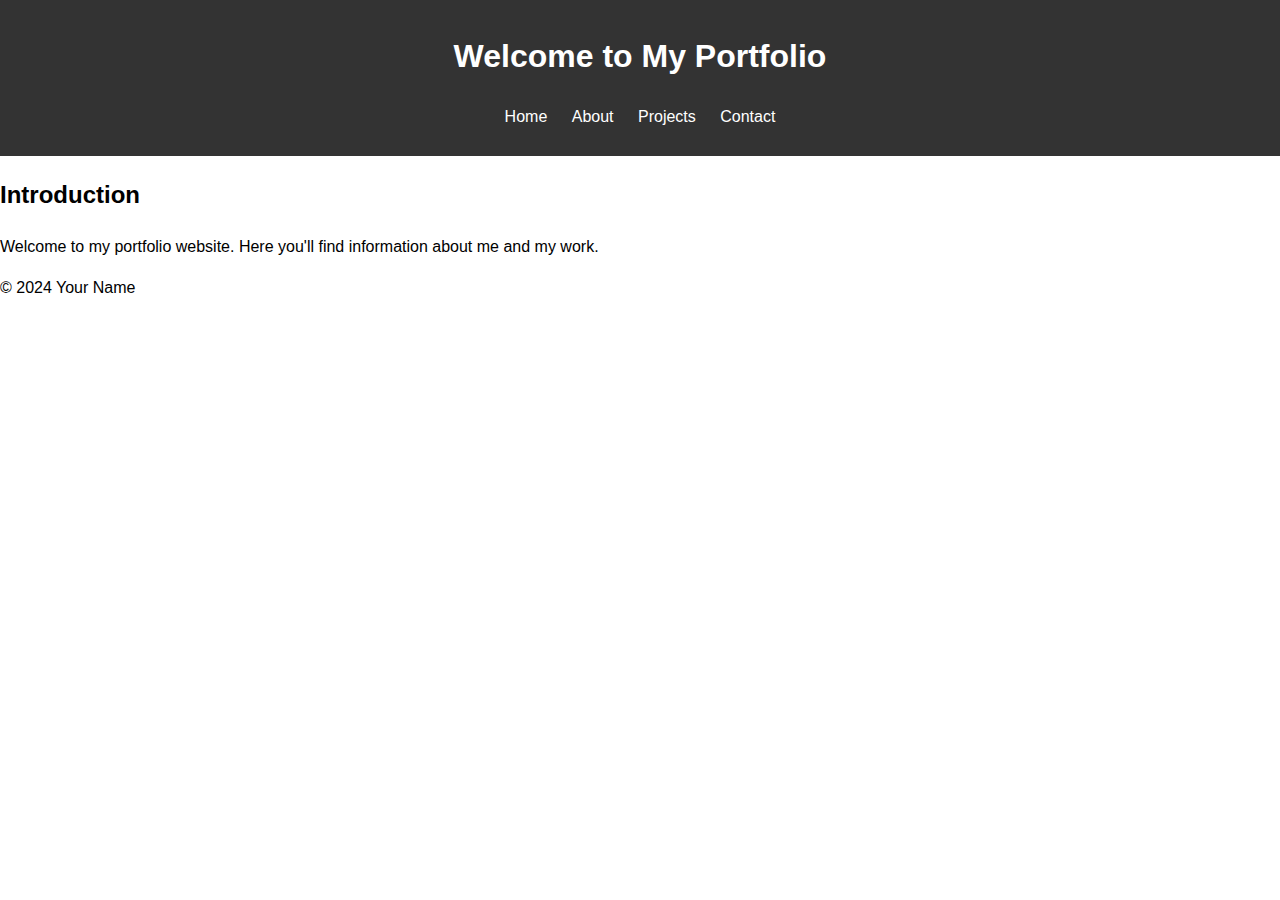
<file: index.html>
<!DOCTYPE html>
<html lang="en">
<head>
    <meta charset="UTF-8">
    <meta name="viewport" content="width=device-width, initial-scale=1.0">
    <title>My Portfolio</title>
    <link rel="stylesheet" href="css/styles.css">
</head>
<body>
    <header>
        <h1>Welcome to My Portfolio</h1>
        <nav>
            <ul>
                <li><a href="index.html">Home</a></li>
                <li><a href="about.html">About</a></li>
                <li><a href="projects.html">Projects</a></li>
                <li><a href="contact.html">Contact</a></li>
            </ul>
        </nav>
    </header>
    <main>
        <section id="intro">
            <h2>Introduction</h2>
            <p>Welcome to my portfolio website. Here you'll find information about me and my work.</p>
        </section>
    </main>
    <footer>
        <p>&copy; 2024 Your Name</p>
    </footer>
</body>
</html>
</file>
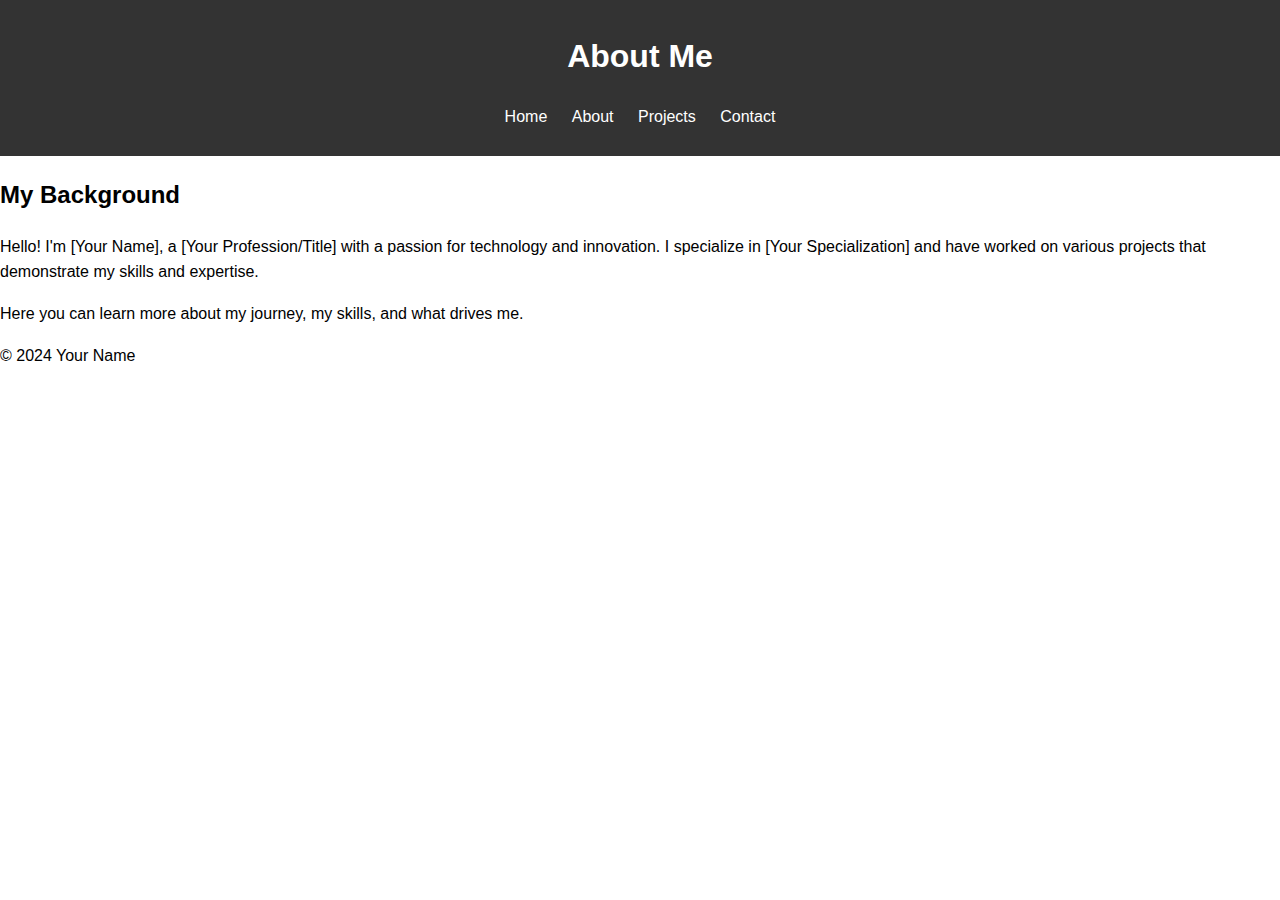
<file: about.html>
<!DOCTYPE html>
<html lang="en">
<head>
    <meta charset="UTF-8">
    <meta name="viewport" content="width=device-width, initial-scale=1.0">
    <title>About Me - My Portfolio</title>
    <link rel="stylesheet" href="css/styles.css">
</head>
<body>
    <header>
        <h1>About Me</h1>
        <nav>
            <ul>
                <li><a href="index.html">Home</a></li>
                <li><a href="about.html">About</a></li>
                <li><a href="projects.html">Projects</a></li>
                <li><a href="contact.html">Contact</a></li>
            </ul>
        </nav>
    </header>
    <main>
        <section id="about">
            <h2>My Background</h2>
            <p>Hello! I'm [Your Name], a [Your Profession/Title] with a passion for technology and innovation. I specialize in [Your Specialization] and have worked on various projects that demonstrate my skills and expertise.</p>
            <p>Here you can learn more about my journey, my skills, and what drives me.</p>
        </section>
    </main>
    <footer>
        <p>&copy; 2024 Your Name</p>
    </footer>
    <script src="js/scripts.js"></script>
</body>
</html>
</file>
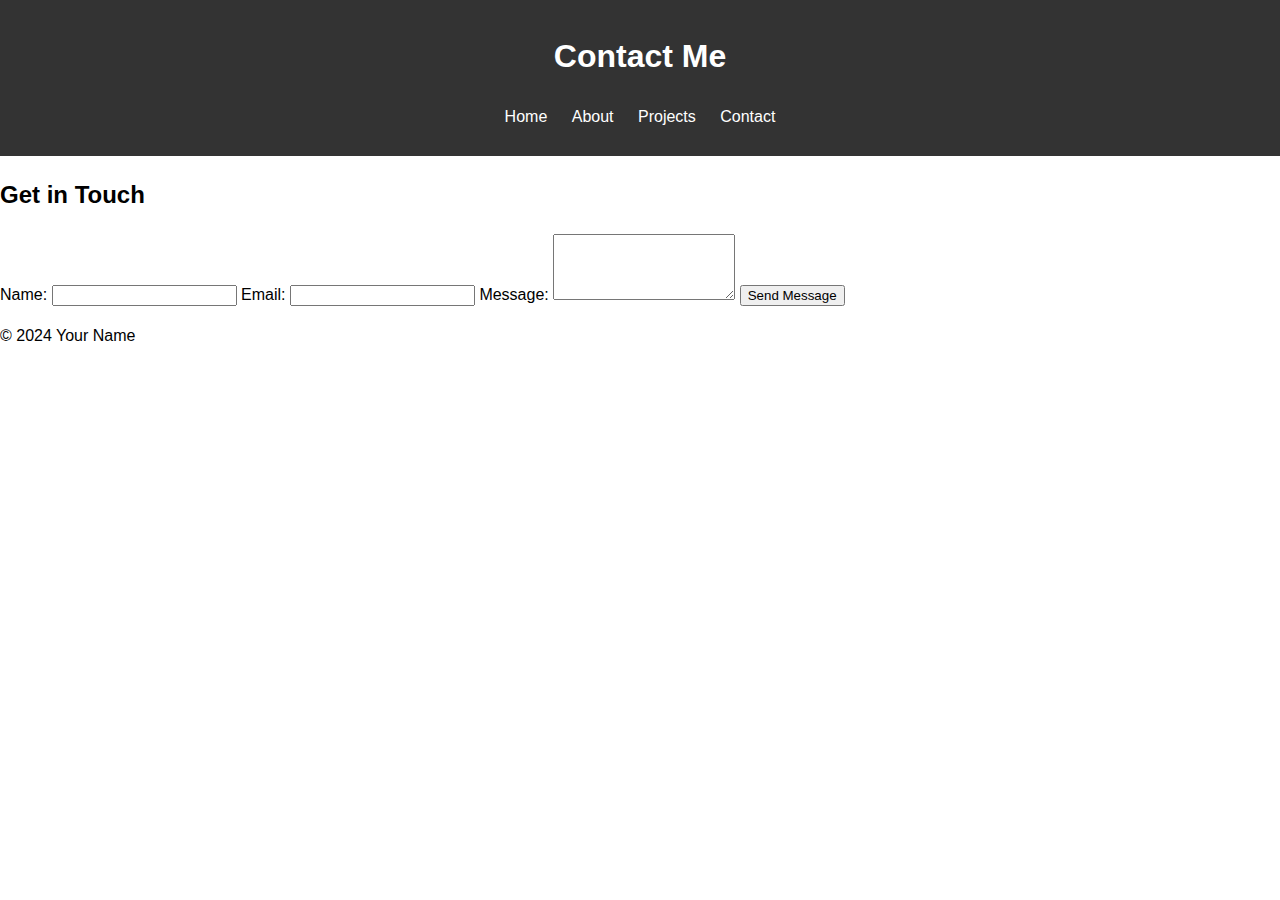
<file: contact.html>
<!DOCTYPE html>
<html lang="en">
<head>
    <meta charset="UTF-8">
    <meta name="viewport" content="width=device-width, initial-scale=1.0">
    <title>Contact - My Portfolio</title>
    <link rel="stylesheet" href="css/styles.css">
</head>
<body>
    <header>
        <h1>Contact Me</h1>
        <nav>
            <ul>
                <li><a href="index.html">Home</a></li>
                <li><a href="about.html">About</a></li>
                <li><a href="projects.html">Projects</a></li>
                <li><a href="contact.html">Contact</a></li>
            </ul>
        </nav>
    </header>
    <main>
        <section id="contact">
            <h2>Get in Touch</h2>
            <form action="mailto:your.email@example.com" method="post" enctype="text/plain">
                <label for="name">Name:</label>
                <input type="text" id="name" name="name" required>
                <label for="email">Email:</label>
                <input type="email" id="email" name="email" required>
                <label for="message">Message:</label>
                <textarea id="message" name="message" rows="4" required></textarea>
                <button type="submit">Send Message</button>
            </form>
        </section>
    </main>
    <footer>
        <p>&copy; 2024 Your Name</p>
    </footer>
    <script src="js/scripts.js"></script>
</body>
</html>
</file>
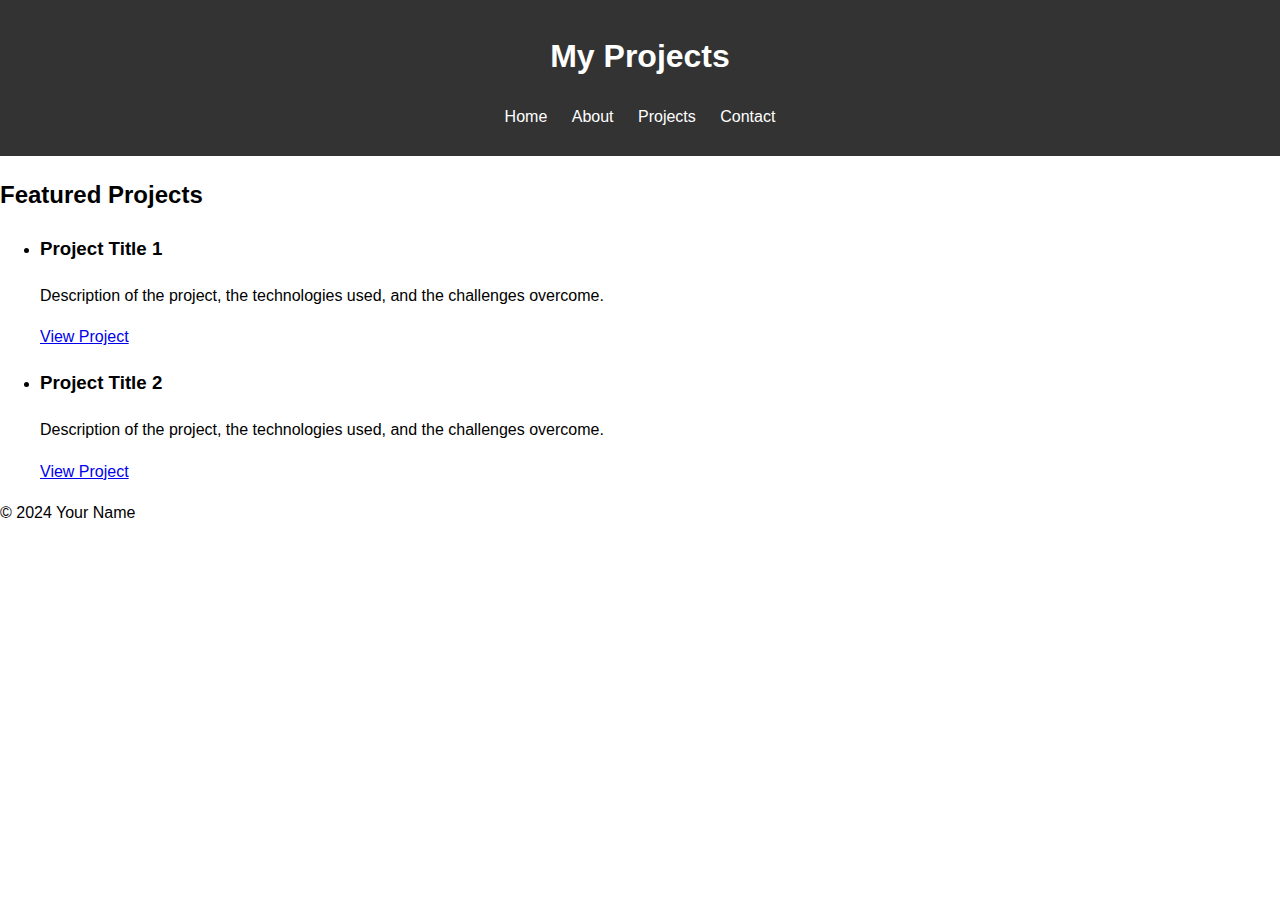
<file: projects.html>
<!DOCTYPE html>
<html lang="en">
<head>
    <meta charset="UTF-8">
    <meta name="viewport" content="width=device-width, initial-scale=1.0">
    <title>Projects - My Portfolio</title>
    <link rel="stylesheet" href="css/styles.css">
</head>
<body>
    <header>
        <h1>My Projects</h1>
        <nav>
            <ul>
                <li><a href="index.html">Home</a></li>
                <li><a href="about.html">About</a></li>
                <li><a href="projects.html">Projects</a></li>
                <li><a href="contact.html">Contact</a></li>
            </ul>
        </nav>
    </header>
    <main>
        <section id="projects">
            <h2>Featured Projects</h2>
            <ul>
                <li>
                    <h3>Project Title 1</h3>
                    <p>Description of the project, the technologies used, and the challenges overcome.</p>
                    <a href="#">View Project</a>
                </li>
                <li>
                    <h3>Project Title 2</h3>
                    <p>Description of the project, the technologies used, and the challenges overcome.</p>
                    <a href="#">View Project</a>
                </li>
                <!-- Add more projects as needed -->
            </ul>
        </section>
    </main>
    <footer>
        <p>&copy; 2024 Your Name</p>
    </footer>
    <script src="js/scripts.js"></script>
</body>
</html>
</file>
<file: css/styles.css>
body {
    font-family: Arial, sans-serif;
    line-height: 1.6;
    margin: 0;
    padding: 0;
}

header {
    background-color: #333;
    color: #fff;
    padding: 10px 0;
    text-align: center;
}

nav ul {
    list-style: none;
    padding: 0;
}

nav ul li {
    display: inline;
    margin: 0 10px;
}

nav ul li a {
    color: #fff;
    text-decoration: none;
}
</file>
